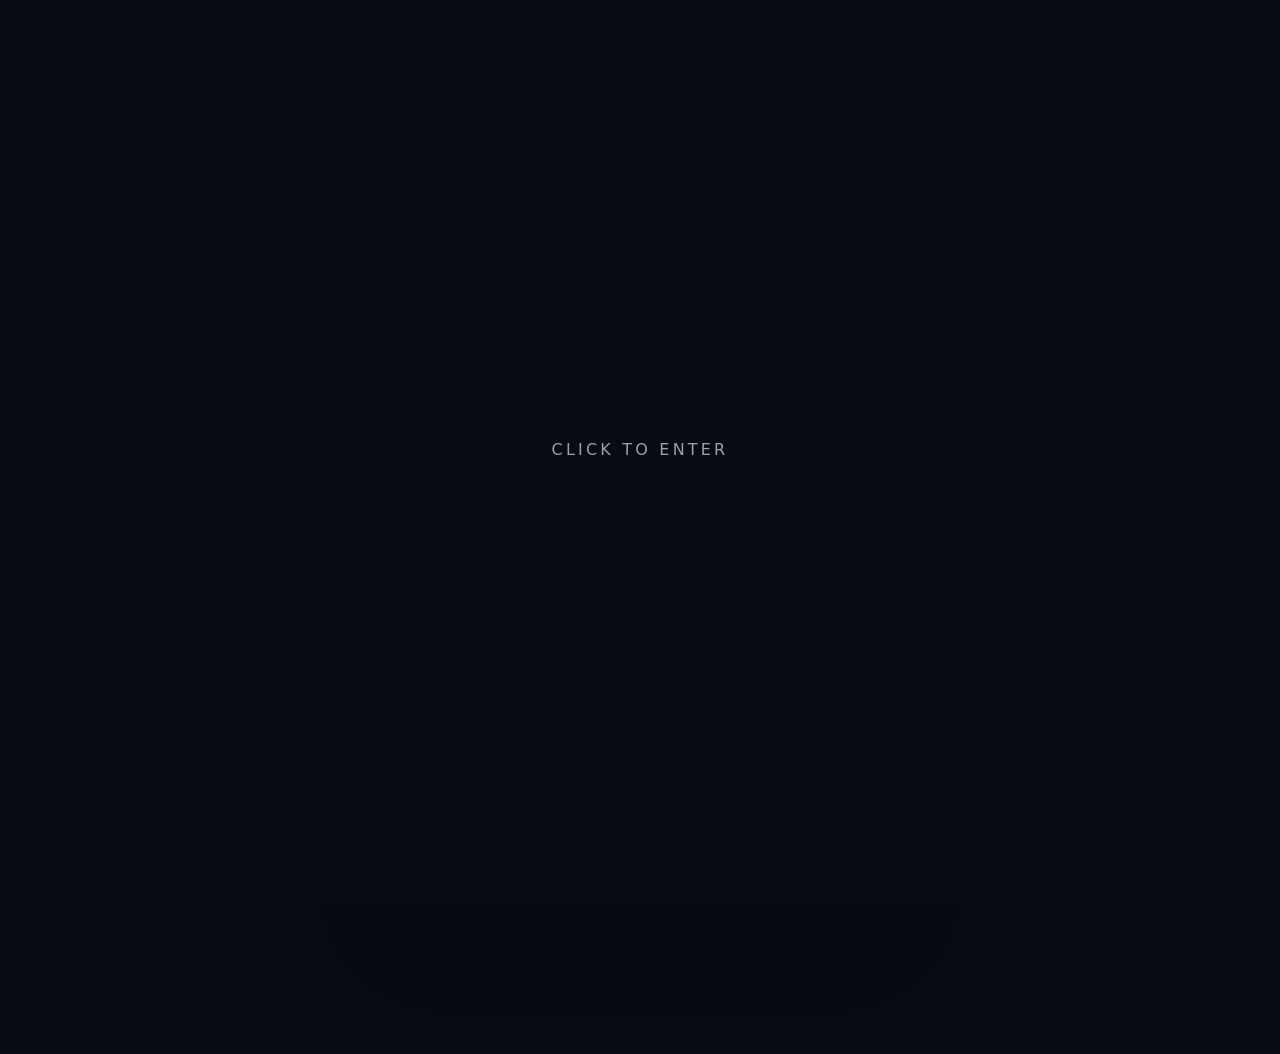
<file: index.html>
<!DOCTYPE html>
<html lang="en">
<head>
  <meta charset="utf-8">
  <meta name="viewport" content="width=device-width, initial-scale=1">
  <title>Pepi | Links</title>
  <link rel="stylesheet" href="style.css">
  <link rel="stylesheet" href="https://cdnjs.cloudflare.com/ajax/libs/font-awesome/6.5.1/css/all.min.css">
</head>

<body>
  <div id="enter">
  <span>click to enter</span>
  </div>

  <main class="profile">

    <img class="avatar" src="images/avatar.jpg" alt="Profile picture">
    <h1>Pepi</h1>
    <p class="bio" id="bio"></p>
    <button class="setup-btn" id="setup-btn"><i class="fa-solid fa-desktop"></i> My setup</button>
<nav class="links" id="links">
</nav>
  </main>

<div class="player-bar" id="playerBar">
  <img class="player-cover" id="playerCover" src="images/cover1.jpg" alt="">
  <div class="player-info">
    <p class="player-title" id="playerTitle">Song name</p>
    <p class="player-artist" id="playerArtist">Artist</p>
    <div class="player-progress">
      <span class="player-time" id="playerCurrent">0:00</span>
      <input type="range" id="playerSeek" min="0" max="100" value="0" step="0.1" aria-label="Seek">
      <span class="player-time" id="playerDuration">0:00</span>
    </div>
  </div>
  <div class="player-controls">
    <button id="playerPrev" type="button" aria-label="Previous track"></button>
    <button id="playerPlayPause" type="button" aria-label="Play"></button>
    <button id="playerNext" type="button" aria-label="Next track"></button>
  </div>
  <div class="player-volume">
    <button id="playerMute" type="button" aria-label="Mute"></button>
    <input type="range" id="playerVolume" min="0" max="1" step="0.01" value="0.5" aria-label="Volume">
  </div>
  <audio id="playerAudio" preload="metadata"></audio>
</div>

<div class="modal" id="setup-modal">
  <div class="modal-card">
    <button class="modal-close" id="setup-close" aria-label="Close">x</button>
    <h2>My setup</h2>
    <dl id="setup-list"></dl>
  </div>
</div>

    <script src="script.js"></script>

  </body>
</html>
</file>
<file: style.css>
/* 1. Colors in one place */
:root {
  --bg: #070b12;
  --card: #0f1520;
  --text: #f1f2f4;
  --gray: #9aa1ac;
  --accent: #1e90ff;
  --accent-rgb: 30, 144, 255;
  --border: #1c2636;
}

/* 2. Reset */
* {
  box-sizing: border-box;
  margin: 0;
  padding: 0;
}

body {
  min-height: 100vh;
  background: var(--bg);
  color: var(--text);
  font-family: system-ui, sans-serif;
  line-height: 1.6;

  display: flex;
  justify-content: center;
  align-items: center;
  padding: 24px;
}

/* 3. The profile column */
.profile {
  width: 100%;
  max-width: 420px;
  text-align: center;
}

.avatar {
  width: 110px;
  height: 110px;
  border-radius: 50%;
  object-fit: cover;
  border: 3px solid var(--accent);
  margin-bottom: 16px;
  box-shadow: 0 0 30px rgba(var(--accent-rgb), 0.5);
}

h1 {
  font-size: 1.8rem;
  text-shadow: 0 0 18px rgba(var(--accent-rgb), 0.5);
}

.bio {
  color: var(--gray);
  margin: 8px 0 28px;
}

/* 4. Links list */
.links {
  display: flex;
  flex-direction: column;
  gap: 12px;
}

.links a {
  display: block;
  padding: 14px;
  background: var(--card);
  border: 1px solid var(--border);
  border-radius: 10px;
  color: var(--text);
  text-decoration: none;
  font-weight: 500;

  transition: transform 0.2s, border-color 0.2s, box-shadow 0.2s;
}

.links a:hover {
  transform: translateY(-3px);
  border-color: var(--accent);
  box-shadow: 0 0 18px #064070;
}

/* Glow on the name */
h1 {
  text-shadow: 0 0 18px #7cc4ff;
}

/* Soft glow behind the avatar */
.avatar {
  box-shadow: 0 0 30px #5c91bd;
}

/* Radial light in the background */
body {
  background:
    radial-gradient(circle at 50% 0%, rgba(var(--accent-rgb), 0.18), transparent 55%),
    var(--bg);
}

/* Fade-in when the page loads */
.profile {
  animation: fade-in 0.8s ease both;
}

@keyframes fade-in {
  from {
    opacity: 0;
    transform: translateY(16px);
  }
  to {
    opacity: 1;
    transform: translateY(0);
  }
}

.links a {
    display: flex;
    align-items: center;
    justify-content: center;
    gap: 12px;
}

.links a i {
    font-size: 1.3rem;
    color: var(--accent);
}

.links a svg {
  width: 1.3rem;
  height: 1.3rem;
  fill: var(--accent);
}

.bio::after {
  content: "";
  display: inline-block;
  width: 0.6em;
  height: 1.1em;
  margin-left: 4px;
  vertical-align: text-bottom;
  background: var(--accent);
}

.bio.done::after {
  animation: blink 0.8s 3 forwards;
}

#enter {
  position: fixed;
  inset: 0;
  z-index: 100;
  display: flex;
  align-items: center;
  justify-content: center;
  background: var(--bg);
  color: var(--gray);
  letter-spacing: 0.2em;
  text-transform: uppercase;
  cursor: pointer;
  transition: opacity 0.6s;
}

#enter.hidden {
  opacity: 0;
  pointer-events: none;
}

#enter span {
  animation: pulse 2s ease-in-out infinite;
}

@keyframes pulse {
  50% {
    opacity: 0.4;
  }
}

@keyframes blink {
  0%, 49% {
    opacity: 1;
  }
  50%, 100% {
    opacity: 0;
  }
}


/* Setup button */
.setup-btn {
  display: inline-flex;
  align-items: center;
  gap: 8px;
  margin-bottom: 24px;
  padding: 10px 20px;
  border-radius: 999px;
  border: 1px solid var(--border);
  background: var(--card);
  color: var(--gray);
  font: inherit;
  cursor: pointer;
  transition: color 0.2s, border-color 0.2s, box-shadow 0.2s;
}

.setup-btn:hover {
  color: var(--text);
  border-color: var(--accent);
  box-shadow: 0 0 14px rgba(var(--accent-rgb), 0.3);
}

/* Setup window */
.modal {
  position: fixed;
  inset: 0;
  z-index: 50;
  display: none;
  align-items: center;
  justify-content: center;
  padding: 20px;
  background: rgba(0, 0, 0, 0.6);
  -webkit-backdrop-filter: blur(6px);
  backdrop-filter: blur(6px);
}

.modal.open {
  display: flex;
}

.modal-card {
  position: relative;
  width: 100%;
  max-width: 440px;
  max-height: 85vh;
  overflow-y: auto;
  padding: 28px;
  text-align: left;
  background: var(--card);
  border: 1px solid var(--border);
  border-radius: 16px;
}

.modal-card h2 {
  text-align: center;
  margin-bottom: 20px;
}

.modal-close {
  position: absolute;
  top: 12px;
  right: 14px;
  border: 0;
  background: transparent;
  color: var(--gray);
  font-size: 1.6rem;
  cursor: pointer;
}

.modal-close:hover {
  color: var(--text);
}

.modal-card dt {
  font-size: 0.75rem;
  letter-spacing: 0.08em;
  text-transform: uppercase;
  color: var(--gray);
}

.modal-card dd {
  margin: 2px 0 14px;
  padding-bottom: 14px;
  font-weight: 600;
  border-bottom: 1px solid var(--border);
}

.modal-card dd:last-child {
  border-bottom: 0;
  margin-bottom: 0;
  padding-bottom: 0;
}

/* Dark scrollbar */
.modal-card {
  scrollbar-width: thin;
  scrollbar-color: rgba(var(--accent-rgb), 0.5) transparent;
}

.modal-card::-webkit-scrollbar {
  width: 6px;
}

.modal-card::-webkit-scrollbar-track {
  background: transparent;
}

.modal-card::-webkit-scrollbar-thumb {
  background: rgba(var(--accent-rgb), 0.5);
  border-radius: 999px;
}

.modal-card::-webkit-scrollbar-thumb:hover {
  background: rgba(var(--accent-rgb), 0.8);
}

/* One card around everything */
.profile {
  max-width: 540px;
  padding: 32px 28px;
  background: rgba(var(--accent-rgb), 0.08);
  border: 1px solid rgba(var(--accent-rgb), 0.25);
  border-radius: 28px;
}

/* Link tiles */
.links {
  flex-direction: row;
  flex-wrap: wrap;
  justify-content: center;
}

.links a {
  width: calc((100% - 24px) / 3);
  flex-direction: column;
  justify-content: center;
  gap: 8px;
  padding: 18px 8px;
  font-size: 0.85rem;
  font-weight: 500;
  color: var(--gray);
  border-radius: 18px;
}

.links a i {
  font-size: 1.7rem;
}

.links a svg {
  width: 1.7rem;
  height: 1.7rem;
}

body {
  padding-bottom: 110px;
}

.profile {
  margin-bottom: 110px;
}

/* Player bar */
.player-bar {
  --line: rgba(255, 255, 255, 0.09);
  --dim: #8c8ca1;
  --ink: #ededf5;
  --fg: #f2f2f8;
  --glass: rgba(255, 255, 255, 0.045);
  --shadow: 0 40px 120px -40px rgba(0, 0, 0, 0.9);

  position: fixed;
  left: 50%;
  bottom: 18px;
  transform: translateX(-50%);
  z-index: 15;
  width: min(520px, 94vw);
  display: flex;
  align-items: center;
  gap: 14px;
  padding: 12px 16px;
  text-align: left;
  border-radius: 20px;
  background: var(--glass);
  border: 1px solid var(--line);
  -webkit-backdrop-filter: blur(24px) saturate(1.3);
  backdrop-filter: blur(24px) saturate(1.3);
  box-shadow: var(--shadow);
}

.player-cover { width: 52px; height: 52px; border-radius: 12px; object-fit: cover; flex: none; background: var(--line); }
.player-info { flex: 1 1 auto; min-width: 0; }
.player-title { margin: 0; font-size: 13.5px; font-weight: 600; color: var(--fg); white-space: nowrap; overflow: hidden; text-overflow: ellipsis; }
.player-artist { margin: 1px 0 6px; font-size: 11.5px; color: var(--dim); white-space: nowrap; overflow: hidden; text-overflow: ellipsis; }
.player-progress { display: flex; align-items: center; gap: 7px; }
.player-time { font-size: 10px; color: var(--dim); flex: none; min-width: 28px; }

.player-progress input[type=range] { flex: 1; height: 3px; -webkit-appearance: none; appearance: none; background: var(--line); border-radius: 999px; outline: none; }
.player-progress input[type=range]::-webkit-slider-thumb { -webkit-appearance: none; width: 10px; height: 10px; border-radius: 50%; background: var(--accent); cursor: pointer; }
.player-progress input[type=range]::-moz-range-thumb { width: 10px; height: 10px; border-radius: 50%; background: var(--accent); border: none; cursor: pointer; }

.player-controls { display: flex; align-items: center; gap: 2px; flex: none; }
.player-controls button,
.player-volume button { all: unset; cursor: pointer; display: grid; place-items: center; width: 30px; height: 30px; border-radius: 50%; color: var(--ink); transition: color 0.2s, background-color 0.2s; }
.player-controls button:hover,
.player-volume button:hover { color: var(--accent); background-color: color-mix(in srgb, var(--accent) 14%, transparent); }
.player-controls svg { width: 17px; height: 17px; }
#playerPlayPause svg { width: 19px; height: 19px; }

.player-volume { display: flex; align-items: center; gap: 6px; flex: none; }
.player-volume input[type=range] { width: 60px; height: 3px; -webkit-appearance: none; appearance: none; background: var(--line); border-radius: 999px; outline: none; }
.player-volume input[type=range]::-webkit-slider-thumb { -webkit-appearance: none; width: 10px; height: 10px; border-radius: 50%; background: var(--ink); cursor: pointer; }
.player-volume input[type=range]::-moz-range-thumb { width: 10px; height: 10px; border-radius: 50%; background: var(--ink); border: none; cursor: pointer; }
.player-volume svg { width: 16px; height: 16px; }

@media (max-width: 480px) { .player-volume { display: none; } }

.profile { margin-bottom: 100px; }

@media (max-width: 480px) {
  body {
    align-items: flex-start;
    padding: 32px 16px;
  }

  .avatar {
    width: 90px;
    height: 90px;
  }

  h1 {
    font-size: 1.5rem;
  }

  .links a {
    padding: 16px;
  }
}

.links a:hover {
  border-color: var(--brand, var(--accent));
  box-shadow: 0 0 18px color-mix(in srgb, var(--brand, var(--accent)) 40%, transparent);
}

.links a:hover i {
  color: var(--brand, var(--accent));
}

.links a:hover svg {
  fill: var(--brand, var(--accent));
}

.bio {
  min-height: 3.2em;
}
</file>
